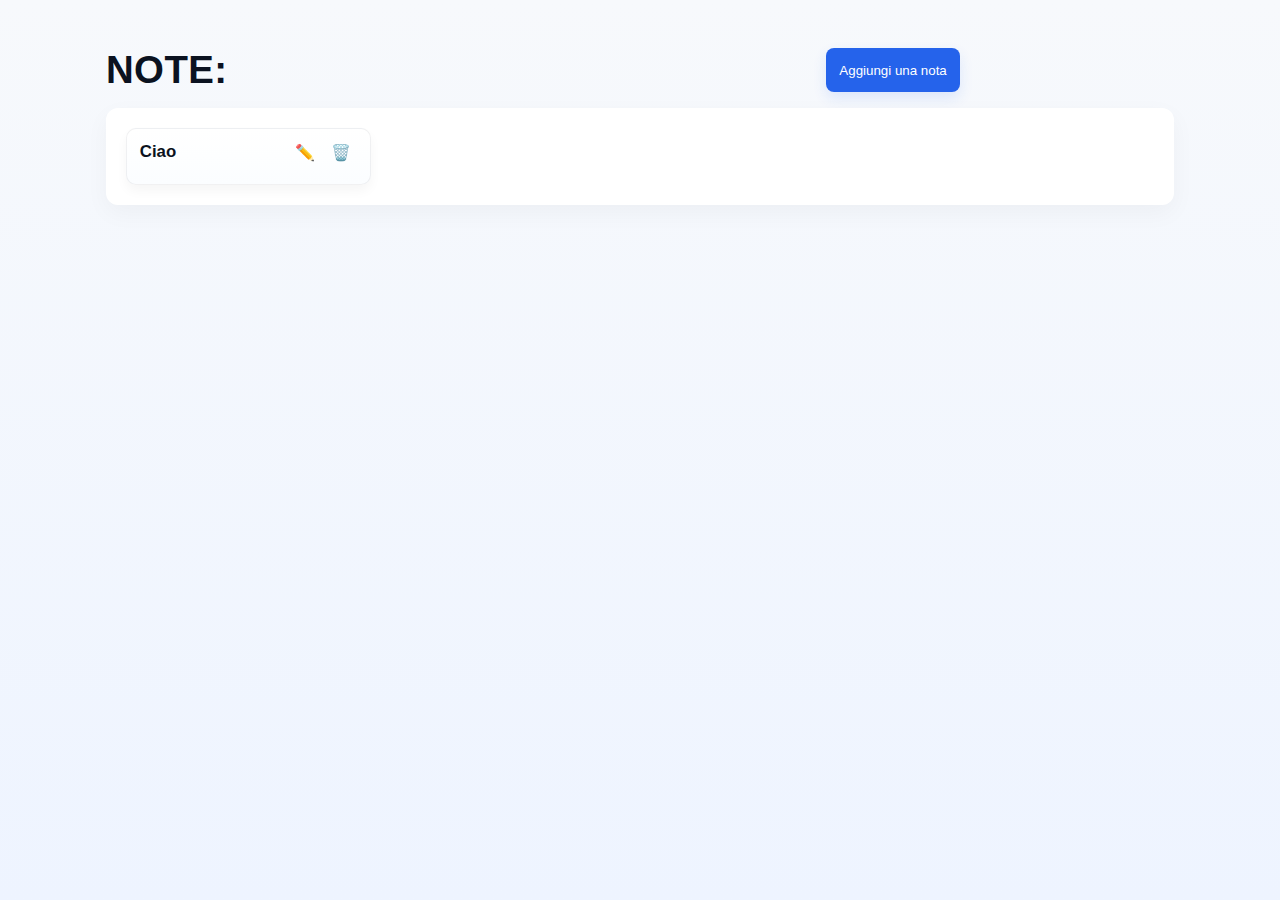
<file: index.html>
<!DOCTYPE html>
<html>
    <head>
        <title>lezione python-compilazione</title>
        <link rel="stylesheet" href="style.css">
        <script src="bottoni.js" defer></script>
        <script src="graficaBacheca.js" defer></script>
    </head>
    <main>
        <div style="width: 80%; height: 10%; display: flex; flex-direction: row; justify-content: space-between;">
            <div id="titolo">NOTE:</div><button id="add">Aggiungi una nota</button>
        </div>
        <div id="bacheca">
            <div class="nota">
                <div style="display: flex; flex-direction: row; width: 100%; height: 20%; justify-content: space-between;">
                    <div class="nome_nota">Ciao</div>
                    <div class="edit">
                        <button class="mod">✏️</button>
                        <button class="del">🗑️</button>
                    </div>
                </div> 
                <div class="contenuto"></div>
            </div>
        </div>
    </main>
</html>
</file>
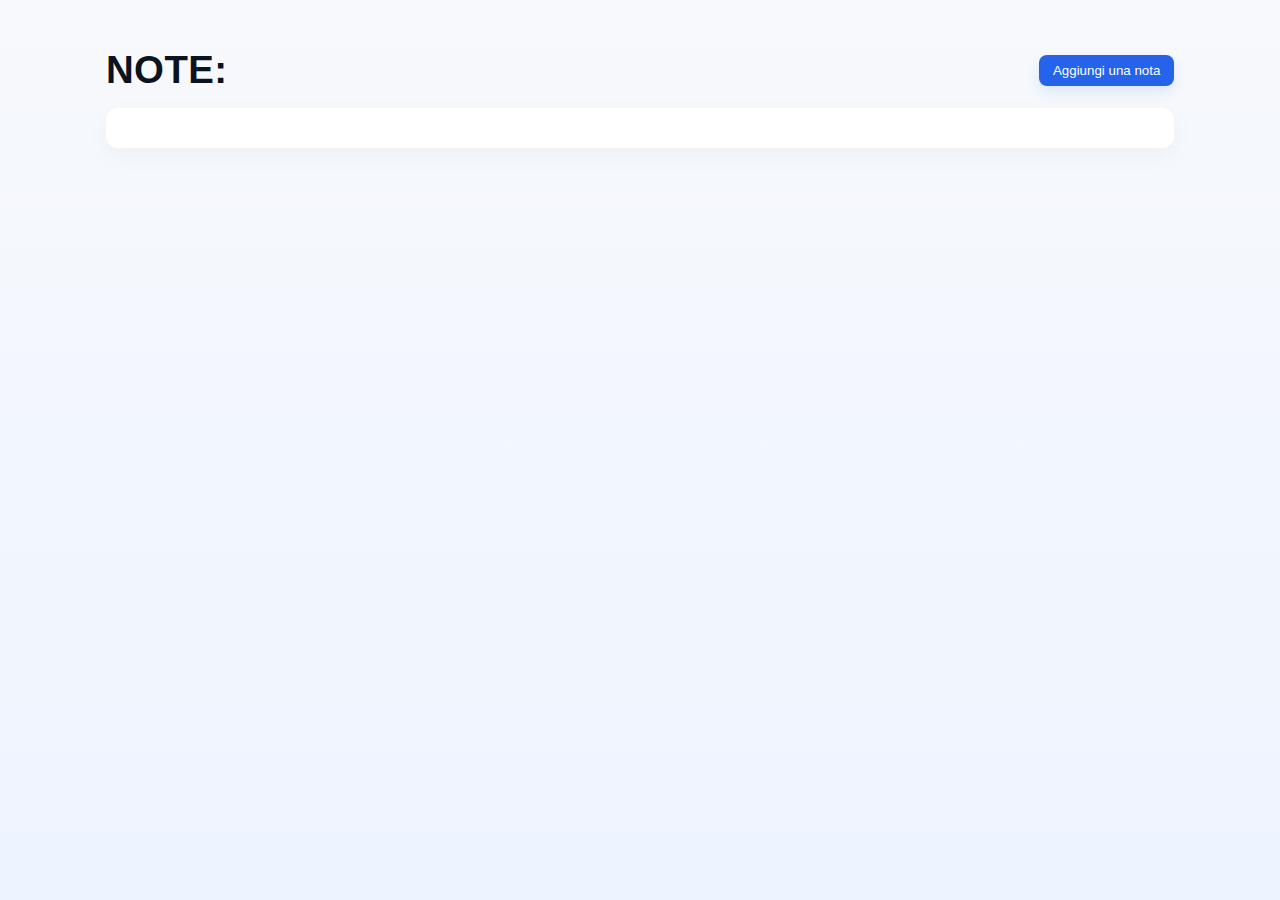
<file: Codice BASE non COMPILATO/index.html>
<!DOCTYPE html>
<html lang="it">
    <head>
        <meta charset="utf-8" />
        <meta name="viewport" content="width=device-width, initial-scale=1" />
        <title>lezione python-compilazione</title>
        <link rel="stylesheet" href="style.css">
        <script src="bottoni.js" defer></script>
        <script src="graficaBacheca.js" defer></script>
    </head>
    <body>
        <main>
            <header class="topbar">
                <div id="titolo">NOTE:</div>
                <button id="add">Aggiungi una nota</button>
            </header>

            <div id="bacheca">
            </div>
        </main>
    </body>
    </html>
</file>
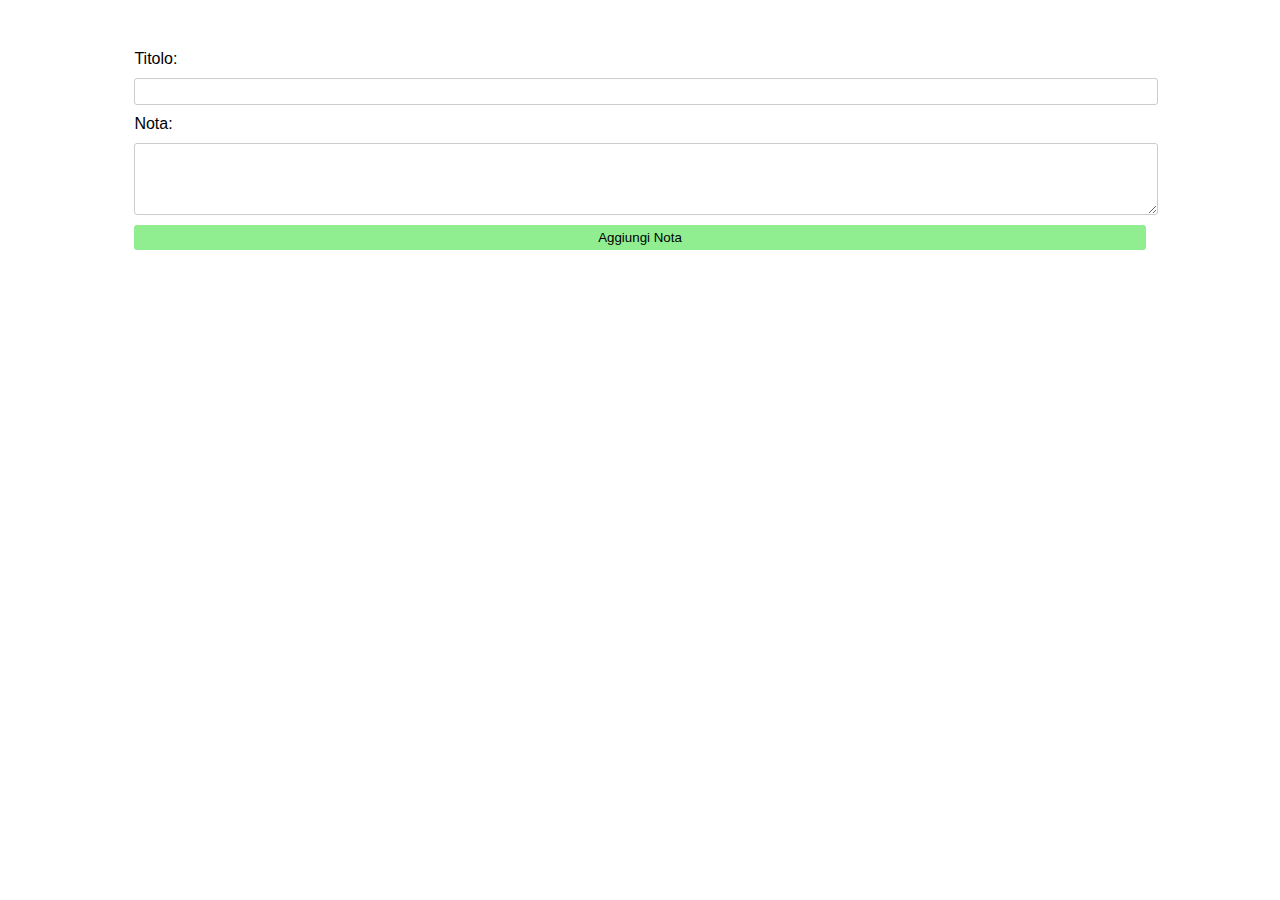
<file: form.html>
<!DOCTYPE html>
<html lang="it">
    <head>
        <meta charset="UTF-8">
        <title>Inserisci Nota</title>
        <script src="addNota.js" defer></script>
        <script src="graficaBacheca.js" defer></script>
        <style>
            body { font-family: Arial, sans-serif; }
            form { width: 80%; margin: 50px auto; display: flex; flex-direction: column; gap: 10px; }
            input, textarea { padding: 5px; border-radius: 3px; border: 1px solid #ccc; width: 100%; }
            button { padding: 5px 10px; cursor: pointer; border-radius: 3px; border: none; background-color: lightgreen; }
        </style>
    </head>
    <body>
        <form id="nota-form">
            <label for="titolo">Titolo:</label>
            <input type="text" id="titolo" required>

            <label for="contenuto">Nota:</label>
            <textarea id="contenuto" rows="4" required></textarea>

            <button type="button" id="invia">Aggiungi Nota</button>
        </form>
    </body>
</html>
</file>
<file: style.css>
body {
    margin: 0;
    background: linear-gradient(180deg,#f7f9fc 0%, #eef4ff 100%);
    font-family: "Segoe UI", Tahoma, Geneva, Verdana, sans-serif;
    color: #0f1724;
    -webkit-font-smoothing: antialiased;
    -moz-osx-font-smoothing: grayscale;
}

main {
    max-width: 1100px;
    width: 100%;
    margin: 2rem auto;
    min-height: calc(100vh - 4rem);
    display: flex;
    flex-direction: column;
    gap: 1rem;
    padding: 1rem;
    box-sizing: border-box;
}

.topbar {
    width: 100%;
    display: flex;
    justify-content: space-between;
    align-items: center;
    gap: 1rem;
}

#titolo {
    font-size: 2.4rem;
    font-weight: 700;
    letter-spacing: 0.4px;
    color: #0b1220;
}

#add {
    background-color: #2563eb;
    color: #fff;
    border: none;
    padding: 0.5rem 0.85rem;
    border-radius: 8px;
    box-shadow: 0 6px 14px rgba(37,99,235,0.12);
    transition: transform .14s ease, box-shadow .14s ease;
}

#add:hover {
    cursor: pointer;
    transform: translateY(-2px) scale(1.02);
    box-shadow: 0 10px 24px rgba(37,99,235,0.18);
}

#bacheca {
    width: 100%;
    border-radius: 12px;
    display: grid;
    grid-template-columns: repeat(4, 1fr);
    gap: 16px;
    padding: 1.25rem;
    box-sizing: border-box;
    background: #ffffff;
    box-shadow: 0 8px 24px rgba(11,20,30,0.04);
}

.nota {
    background: linear-gradient(180deg,#ffffff,#fbfdff);
    border-radius: 10px;
    padding: 0.8rem;
    box-shadow: 0 6px 12px rgba(11,20,30,0.04);
    border: 1px solid rgba(11,20,30,0.06);
    display: flex;
    flex-direction: column;
    gap: 0.5rem;
    transition: transform .12s ease, box-shadow .12s ease;
}

.nota:hover {
    transform: translateY(-4px);
    box-shadow: 0 14px 30px rgba(11,20,30,0.06);
}

.nota .nome_nota{
    font-size: 1.05rem;
    font-weight: 600;
    color: #0b1220;
}

.nota .contenuto{
    font-size: 0.95rem;
    color: #334155;
}

.nota button, .nota .del {
    background: transparent;
    border: none;
    cursor: pointer;
    font-size: 1rem;
}

@media (max-width: 1200px) {
    #bacheca { grid-template-columns: repeat(3, 1fr); }
}

@media (max-width: 900px) {
    #titolo { font-size: 2rem; }
    #bacheca { grid-template-columns: repeat(2, 1fr); }
}

@media (max-width: 600px) {
    main { margin: 1rem; padding: 0.75rem; }
    #titolo { font-size: 1.6rem; }
    #add { font-size: 0.9rem; padding: 0.35rem 0.6rem; }
    #bacheca { grid-template-columns: repeat(1, 1fr); padding: 0.75rem; }
    .nota { padding: 0.65rem; }
}
</file>
<file: Codice BASE non COMPILATO/style.css>
body {
    margin: 0;
    background: linear-gradient(180deg,#f7f9fc 0%, #eef4ff 100%);
    font-family: "Segoe UI", Tahoma, Geneva, Verdana, sans-serif;
    color: #0f1724;
    -webkit-font-smoothing: antialiased;
    -moz-osx-font-smoothing: grayscale;
}

main {
    max-width: 1100px;
    width: 100%;
    margin: 2rem auto;
    min-height: calc(100vh - 4rem);
    display: flex;
    flex-direction: column;
    gap: 1rem;
    padding: 1rem;
    box-sizing: border-box;
}

.topbar {
    width: 100%;
    display: flex;
    justify-content: space-between;
    align-items: center;
    gap: 1rem;
}

#titolo {
    font-size: 2.4rem;
    font-weight: 700;
    letter-spacing: 0.4px;
    color: #0b1220;
}

#add {
    background-color: #2563eb;
    color: #fff;
    border: none;
    padding: 0.5rem 0.85rem;
    border-radius: 8px;
    box-shadow: 0 6px 14px rgba(37,99,235,0.12);
    transition: transform .14s ease, box-shadow .14s ease;
}

#add:hover {
    cursor: pointer;
    transform: translateY(-2px) scale(1.02);
    box-shadow: 0 10px 24px rgba(37,99,235,0.18);
}

#bacheca {
    width: 100%;
    border-radius: 12px;
    display: grid;
    grid-template-columns: repeat(4, 1fr);
    gap: 16px;
    padding: 1.25rem;
    box-sizing: border-box;
    background: #ffffff;
    box-shadow: 0 8px 24px rgba(11,20,30,0.04);
}

.nota {
    background: linear-gradient(180deg,#ffffff,#fbfdff);
    border-radius: 10px;
    padding: 0.8rem;
    box-shadow: 0 6px 12px rgba(11,20,30,0.04);
    border: 1px solid rgba(11,20,30,0.06);
    display: flex;
    flex-direction: column;
    gap: 0.5rem;
    transition: transform .12s ease, box-shadow .12s ease;
}

.nota:hover {
    transform: translateY(-4px);
    box-shadow: 0 14px 30px rgba(11,20,30,0.06);
}

.nota .nome_nota{
    font-size: 1.05rem;
    font-weight: 600;
    color: #0b1220;
}

.nota .contenuto{
    font-size: 0.95rem;
    color: #334155;
}

.nota button, .nota .del {
    background: transparent;
    border: none;
    cursor: pointer;
    font-size: 1rem;
}

@media (max-width: 1200px) {
    #bacheca { grid-template-columns: repeat(3, 1fr); }
}

@media (max-width: 900px) {
    #titolo { font-size: 2rem; }
    #bacheca { grid-template-columns: repeat(2, 1fr); }
}

@media (max-width: 600px) {
    main { margin: 1rem; padding: 0.75rem; }
    #titolo { font-size: 1.6rem; }
    #add { font-size: 0.9rem; padding: 0.35rem 0.6rem; }
    #bacheca { grid-template-columns: repeat(1, 1fr); padding: 0.75rem; }
    .nota { padding: 0.65rem; }
}
</file>
